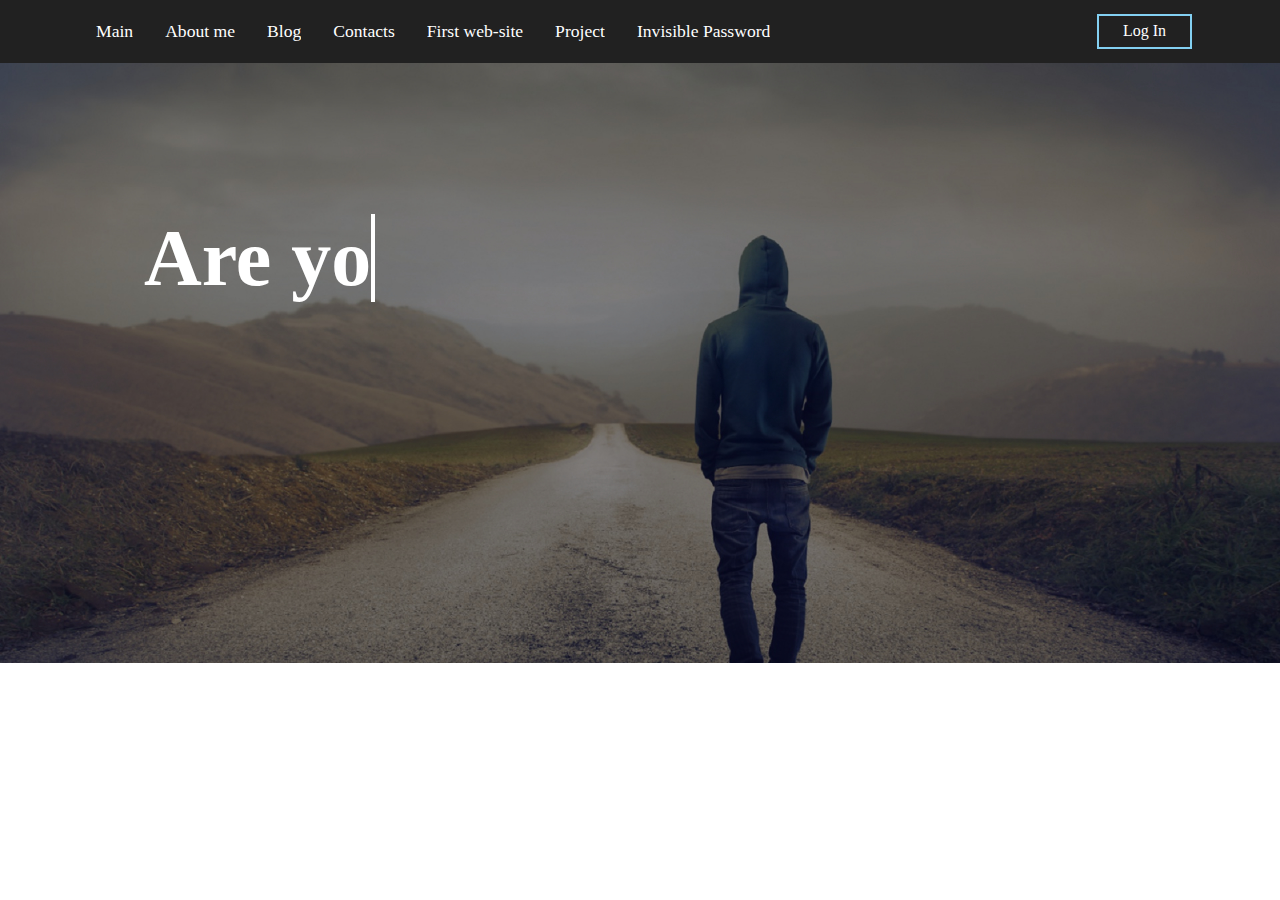
<file: index.html>
<!DOCTYPE html>
<html lang="en">

<head>
    <meta charset="UTF-8">
    <meta name="viewport" content="width=device-width, initial-scale=1.0">
    <meta http-equiv="X-UA-Compatible" content="ie=edge">
    <title>Petruniv Sergiy personal page</title>
    <link rel="stylesheet" href="style/style.css">
    <link rel="stylesheet" href="https://cdnjs.cloudflare.com/ajax/libs/font-awesome/4.7.0/css/font-awesome.min.css">
    <link href="https://fonts.googleapis.com/css?family=Roboto:400,500&display=swap" rel="stylesheet">
    <script src="script/type-animation.js"></script>

</head>

<body>
    <nav id="navbar" class="header-background full-width-background">
        <div class="container align-items-center d-flex-lg fx-content-space-between">
            <div class="fx-order-2-lg d-flex fx-content-space-between align-items-center ">
                <div id="burger" class="d-none-lg">
                    <div class="bar1"></div>
                    <div class="bar2"></div>
                    <div class="bar3"></div>
                </div>
                <button id="navbar-login-button" class="all-button">Log In</button>
            </div>

            <ul id="links" class="d-none show-navbar-lg fx-order-1-lg ">
                <li><a href="index.html">Main</a></li>
                <li><a href="pages/about_me.html">About me</a></li>
                <li><a href="pages/blog.html">Blog</a></li>
                <li><a href="pages/contacts.html">Contacts</a></li>
                <li><a href="https://bukoveltransfer.com.ua">First web-site</a></li>
                <li><a href="pages/project.html">Project</a></li>
                <li><a href="invisible_password.html">Invisible Password</a></li>
            </ul>
        </div>
    </nav>
    <main>
        <div id="first-background" class="full-width radial-background-color d-flex fx-justify-center ">
                 <section class="container">
                <article class="typed-text">
                    <h1 class="main-type-write">My name is Sergiy Petruniv!</h1>
                </article>
            </section>
        </div>


    </main>

    <section id="login-popup" class="d-none">
        <div class="header-popup">
            <h2>Login Form</h2>
            <div class="x">
                <div class="x1"></div>
                <div class="x2"></div>
            </div>
        </div>
        <div class="main-popup">
            <form action="#" method="POST" id="login-form" autocomplete="off">
                <fieldset>
                    <input type="text" name="login" id="name" class="input-form" required>
                    <label for="login">Login: </label>
                    <div class="after-input"></div>
                </fieldset>
                <fieldset>
                    <input type="text" name="mail" id="mail" class="input-form" required>
                    <label for="email">E-mail: </label>
                    <div class="after-input"></div>
                </fieldset>
                <fieldset>
                    <input type="password" name="pass" id="pass" class="input-form" required>
                    <label for="pass">Password: </label>
                    <div class="after-input"></div>
                </fieldset>
                <button class="popup-button">Submit</button>
            </form>

        </div>
    </section>
    <script src="script/script.js"></script>
</body>

</html>
</file>
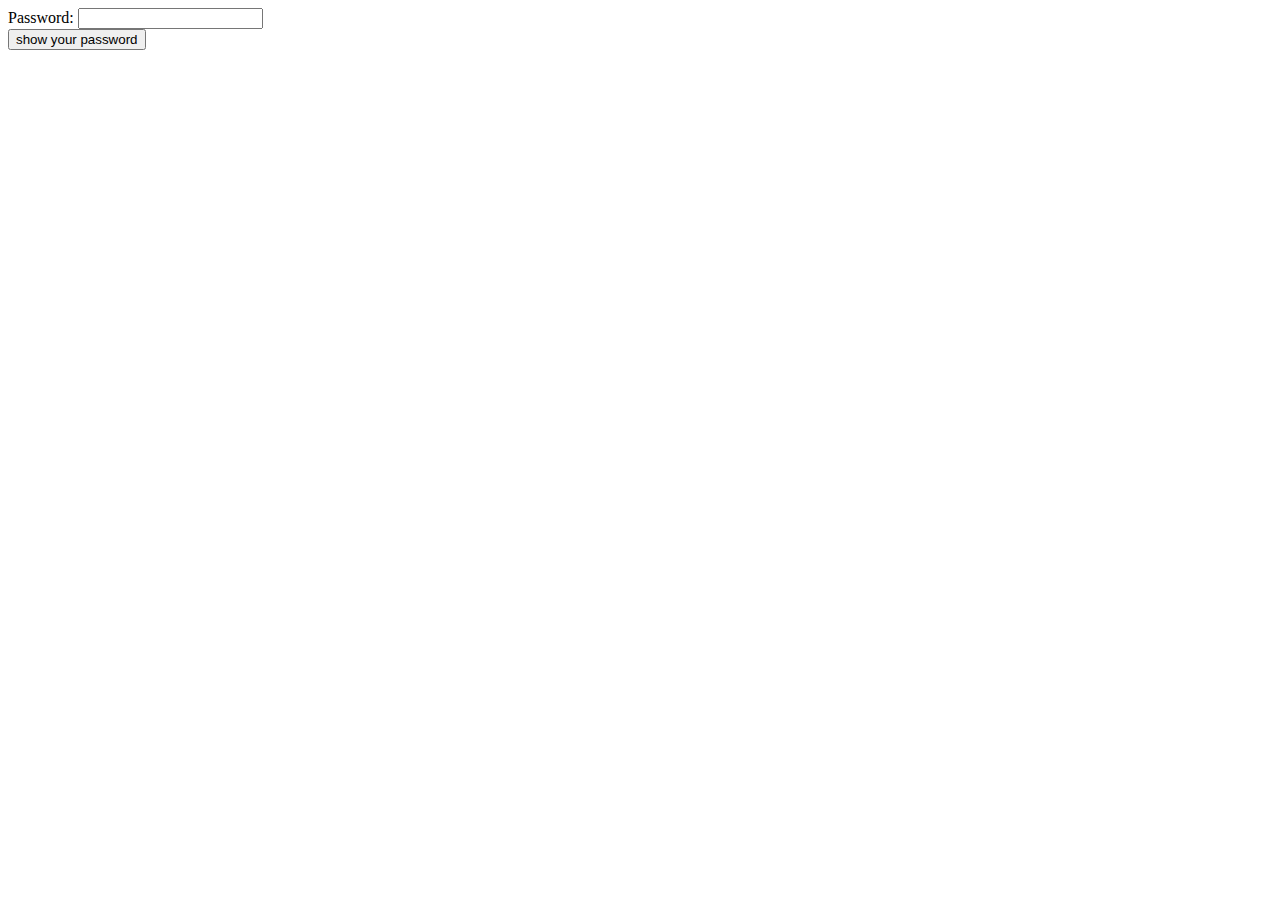
<file: invisible_password.html>
<!DOCTYPE html>
<html lang="en">

<head>
    <meta charset="UTF-8">
    <meta name="viewport" content="width=device-width, initial-scale=1.0">
    <meta http-equiv="X-UA-Compatible" content="ie=edge">
    <title>Document</title>
</head>

<body>
    <label for="pass">Password:</label>
    <input type="text" name="pass" id="password"><br>
    <input type="button" value="show your password" id="submit">


    <script>
        let pass = document.getElementById("password");
        let button = document.getElementById("submit");
        let arr = [];

        pass.addEventListener('keydown', function (event) {
            event.preventDefault();

            if (event.key != ' ') {
                arr.push(event.key)
            }
        })

        button.addEventListener('click', function () {
            let newArr = arr.join('');
            alert("Your password is: " + newArr);
            arr = [];
        })
    </script>
</body>

</html>
</file>
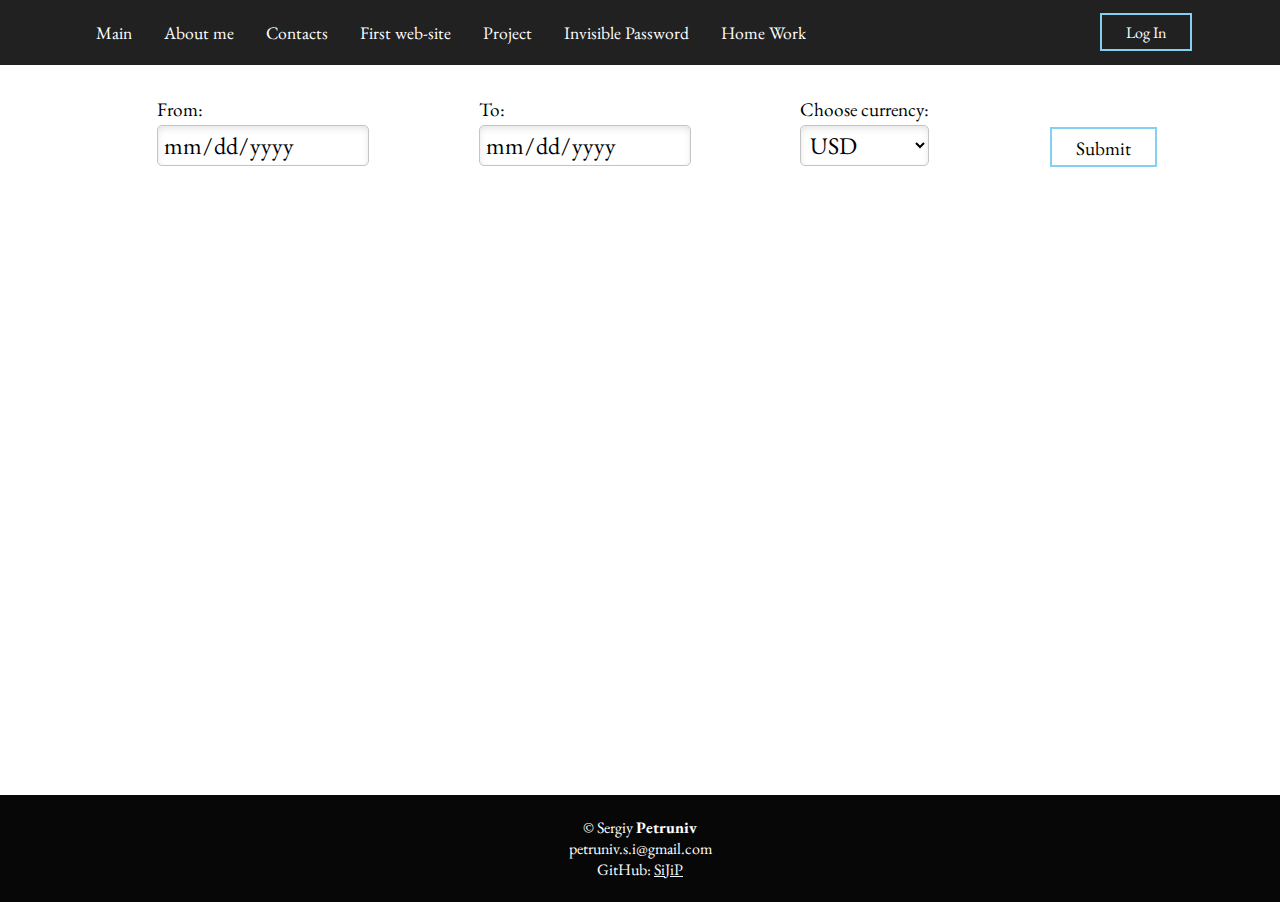
<file: pages/project.html>
<!DOCTYPE html>
<html lang="en">

<head>
    <meta charset="UTF-8" />
    <meta name="viewport" content="width=device-width, initial-scale=1.0" />
    <meta http-equiv="X-UA-Compatible" content="ie=edge" />
    <title>Project</title>
    <link rel="stylesheet" href="../style/style.css" />
    <link href="https://fonts.googleapis.com/css?family=EB+Garamond:400,500,700&display=swap" rel="stylesheet" />
    <link href="https://fonts.googleapis.com/css?family=Roboto:400,500&display=swap" rel="stylesheet" />
    <script src="https://code.jquery.com/jquery-3.1.1.min.js"></script>
    <script src="https://code.highcharts.com/highcharts.js"></script>
    <script src="https://code.highcharts.com/modules/exporting.js"></script>
    <script src="https://code.highcharts.com/modules/export-data.js"></script>
</head>

<body>
    <nav id="navbar" class="header-background full-width-background">
        <div class="container align-items-center d-flex-lg fx-content-space-between">
            <div class="fx-order-2-lg d-flex fx-content-space-between align-items-center ">
                <div id="burger" class="d-none-lg">
                    <div class="bar1"></div>
                    <div class="bar2"></div>
                    <div class="bar3"></div>
                </div>
                <button id="navbar-login-button" class="all-button">Log In</button>
            </div>

            <ul id="links" class="d-none show-navbar-lg fx-order-1-lg ">
                <li><a href="../index.html">Main</a></li>
                <li><a href="about_me.html">About me</a></li>
                <li><a href="contacts.html">Contacts</a></li>
                <li><a href="https://bukoveltransfer.com.ua">First web-site</a></li>
                <li><a href="project.html">Project</a></li>
                <li><a href="../invisible_password.html">Invisible Password</a></li>
                <li><a href="sleep_number.html">Home Work</a></li>
            </ul>
        </div>
    </nav>
    <main class="main-info d-flex-lg fx-justify-center ">
        <div class="container">
            <form action="" method="get" id="chart-form" class="justify-space-around-lg align-items-end-lg">
                <div class="input-chart-row">
                    <label for="start">From:</label>
                    <input type="date" class="chart-input" id="start-date" name="start" />
                </div>

                <div class="input-chart-row">
                    <label for="end">To:</label>
                    <input type="date" class="chart-input" id="end-date" name="end" />
                </div>

                <div class="input-chart-row">
                    <label for="currency">Choose currency: </label>
                    <select name="currency" id="currency" class="chart-input">
                        <option value="usd">USD</option>
                        <option value="rub">RUB</option>
                        <option value="eur">EUR</option>
                        <option value="czk">CZK</option>
                        <option value="pln">PLN</option>
                        <option value="cad">CAD</option>
                        <option value="jpy">JPY</option>
                        <option value="sek">SEK</option>
                        <option value="xau">Gold</option>
                        <option value="xag">Silver</option>
                        <option value="xpt">Platinum</option>
                        <option value="xpd">Paladium</option>
                    </select>
                </div>
                <button type="button" class="all-button" id="chart-button">
                    Submit
                </button>
            </form>
        </div>
    </main>

    <div id="container-chart"></div>

    <section id="login-popup" class="d-none">
        <div class="header-popup">
            <h2>Login Form</h2>
            <div class="x">
                <div class="x1"></div>
                <div class="x2"></div>
            </div>
        </div>
        <div class="main-popup">
            <form action="#" method="POST" id="login-form" autocomplete="off">
                <fieldset>
                    <input type="text" name="login" id="name" class="input-form" required />
                    <label for="login">Login: </label>
                    <div class="after-input"></div>
                </fieldset>
                <fieldset>
                    <input type="text" name="mail" id="mail" class="input-form" required />
                    <label for="email">E-mail: </label>
                    <div class="after-input"></div>
                </fieldset>
                <fieldset>
                    <input type="password" name="pass" id="pass" class="input-form" required />
                    <label for="pass">Password: </label>
                    <div class="after-input"></div>
                </fieldset>
                <button class="popup-button">Submit</button>
            </form>
        </div>
    </section>
    <footer class="footer d-flex fx-justify-center">
        <div class="copyright d-flex align-items-center">
            <span>© Sergiy <b>Petruniv</b><br />
                petruniv.s.i@gmail.com <br />
                GitHub: <a href="https://github.com/SiJiP">SiJiP</a>
            </span>
        </div>
    </footer>

    <script src="../script/chart_async_await.js"></script>
    <script src="../script/script.js"></script>
</body>

</html>
</file>
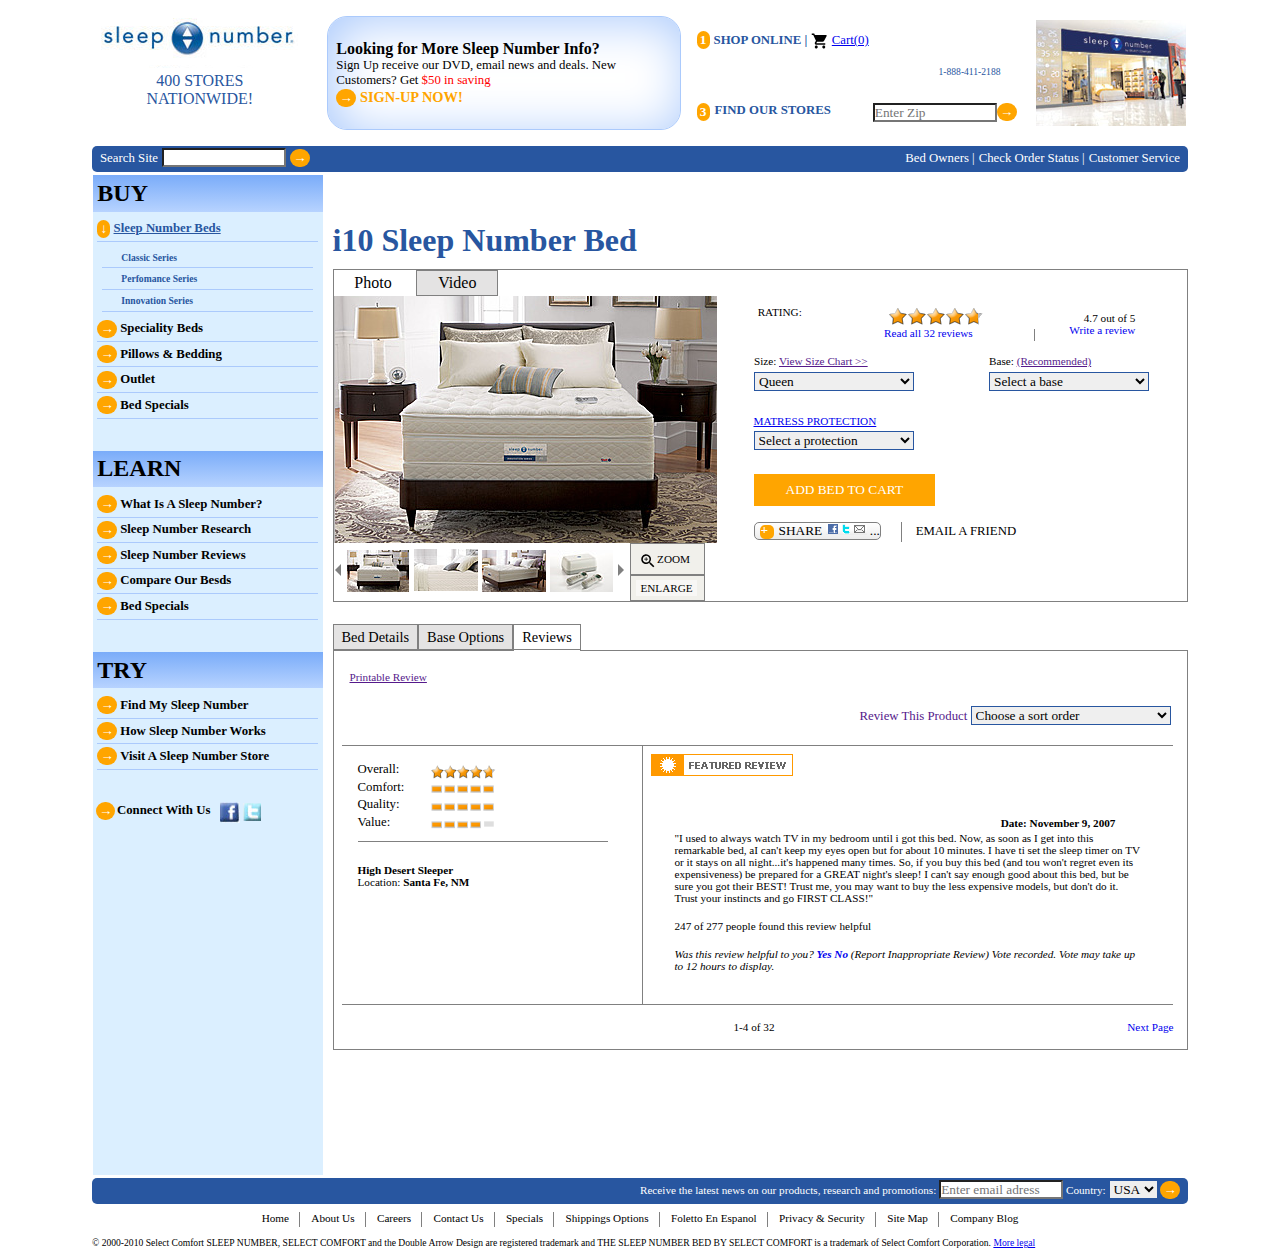
<file: pages/sleep_number.html>
<!DOCTYPE html>
<html lang="en">

<head>
    <meta charset="UTF-8">
    <meta name="viewport" content="width=device-width, initial-scale=1.0">
    <meta http-equiv="X-UA-Compatible" content="ie=edge">
    <title>Sleep Number</title>
    <link rel="stylesheet" href="../style/sleep_number.css">
</head>

<body>
    <div class="container">

        <header class="header d-flex-row">

            <div class="header-logo d-flex-column align-cont-center">
                <figure>
                    <img src="../img-furniture/logo.png" alt="">
                </figure>
                <span class="logo-text">400 STORES NATIONWIDE!</span>
            </div>

            <div class="header-box d-flex-column justify-cont-center">
                <span class="box-text">
                    <h6>Looking for More Sleep Number Info?</h6>
                    <p>Sign Up receive our DVD, email news and deals.
                        New Customers? Get <span class="red-text">$50 in saving</span>
                    </p>
                    <button class="all-button">→</button>
                    <a href="#">SIGN-UP NOW!</a>
                </span>
            </div>

            <div class="header-cart d-flex-column">
                <div>
                    <button class="all-button">1</button>
                    <span class="cart-text">SHOP ONLINE |
                        <img class="cart-img" src="../img-furniture/baseline_shopping_cart_black_18dp.png" alt="">
                        <a href="#" class="cart">Cart(0)</a></span><br>
                </div>
                <span class="cart-phone">1-888-411-2188</span><br>
                <div class="d-flex-row margin-top-bot">
                    <button class="all-button">3</button>
                    <span class="cart-text margin-null">FIND OUR STORES</span>
                    <input type="text" placeholder="Enter Zip">
                    <button class="all-button">→</button>
                </div>

            </div>

            <div class="header-image">
                <figure>
                    <img src="../img-furniture/header-pic.png" alt="">
                </figure>
            </div>
        </header>

        <nav class="d-flex-row navbar justify-cont-sp-btw">
            <div class="nav-search">
                <span>Search Site</span>
                <input type="text">
                <button class="all-button">→</button>
            </div>
            <div class="nav-link">
                <a href="#">Bed Owners |</a>
                <a href="#">Check Order Status |</a>
                <a href="#">Customer Service</a>
            </div>
        </nav>

        <main class="d-flex-row main-width">
            <aside class="side-nav">
                <div class="blocks block1">
                    <h2>BUY</h2>
                    <ul>
                        <div class="d-flex-row selected"><button class="all-button">↓</button>
                            <li>Sleep Number Beds</li>

                        </div>
                        <ul class="inside-link">
                            <div>
                                <li>Classic Series</li>
                            </div>
                            <div>
                                <li>Perfomance Series</li>
                            </div>
                            <div>
                                <li>Innovation Series</li>
                            </div>
                        </ul>
                        <div class="d-flex-row"><button class="all-button">→</button>
                            <li>Speciality Beds</li>
                        </div>
                        <div class="d-flex-row"><button class="all-button">→</button>
                            <li>Pillows & Bedding</li>
                        </div>
                        <div class="d-flex-row"><button class="all-button">→</button>
                            <li>Outlet</li>
                        </div>
                        <div class="d-flex-row"><button class="all-button">→</button>
                            <li>Bed Specials</li>
                        </div>
                    </ul>
                </div>
                <div class="blocks block2">
                    <h2>Learn</h2>
                    <ul>
                        <div class="d-flex-row"><button class="all-button">→</button>
                            <li>What Is A Sleep number?</li>
                        </div>
                        <div class="d-flex-row"><button class="all-button">→</button>
                            <li>Sleep Number Research</li>
                        </div>
                        <div class="d-flex-row"><button class="all-button">→</button>
                            <li>Sleep Number Reviews</li>
                        </div>
                        <div class="d-flex-row"><button class="all-button">→</button>
                            <li>Compare our besds</li>
                        </div>
                        <div class="d-flex-row"><button class="all-button">→</button>
                            <li>Bed Specials</li>
                        </div>
                    </ul>
                </div>
                <div class="blocks block2">
                    <h2>Try</h2>
                    <ul>
                        <div class="d-flex-row"><button class="all-button">→</button>
                            <li>find my sleep number</li>
                        </div>
                        <div class="d-flex-row"><button class="all-button">→</button>
                            <li>how sleep number works</li>
                        </div>
                        <div class="d-flex-row"><button class="all-button">→</button>
                            <li>visit a sleep number store</li>
                        </div>

                    </ul>
                    <div class="d-flex-row connect"><button class="all-button">→</button>
                        <span>connect with us</span>
                        <figure>
                            <img src="../img-furniture/fb.png" alt="">
                            <img src="../img-furniture/twitter.png" alt="">
                        </figure>
                    </div>
                </div>
            </aside>

            <section class="main-box">
                
                <h1>i10 Sleep Number Bed</h1>

                <article class="bed d-flex-row">
                    <div>
                        <div class="tabs">
                            <div class="tab-active">Photo</div>
                            <div class="tab-disable">Video</div>
                        </div>
                        <div class="gallery left-col">
                            <figure class="big-image">
                                <img src="../img-furniture/furniture1.png" alt="">
                            </figure>
                            <figure class="small-image">
                                <div class="arrow-left"></div>
                                <img src="../img-furniture/furniture2.png" alt="">
                                <img src="../img-furniture/furniture3.png" alt="">
                                <img src="../img-furniture/furniture4.png" alt="">
                                <img src="../img-furniture/furniture5.png" alt="">
                                <div class="arrow-right"></div>
                                <div class="small-button">
                                    <button><img src="../img-furniture/baseline_zoom_in_black_18dp.png"
                                            alt="">ZOOM</button>
                                    <button><span>ENLARGE</span></button>
                                </div>
                            </figure>
                        </div>
                    </div>
                    <div class="right-col">
                        <div class="first-row d-flex-row justify-cont-sp-arnd">
                            <div>RATING:</div>
                            <div class="d-flex-column stars">
                                <img src="../img-furniture/starts.png" alt="">
                                <a href="#">Read all 32 reviews</a>
                            </div>
                            <div class="d-flex-column review">
                                <div>4.7 out of 5</div>
                                <a href="#">Write a review</a>
                            </div>
                        </div>

                        <div class="second-row d-flex-row justify-cont-sp-arnd">
                            <div class="d-flex-column"> <span> Size: <a href="">View Size Chart >></span></a>
                                <select name="bed" id="1">
                                    <option value="1">Queen</option>
                                </select>
                            </div>
                            <div class="d-flex-column"><span>Base: <a href="">(Recommended)</span> </a>
                                <select name="base" id="2">
                                    <option value="1">Select a base</option>
                                </select>
                            </div>
                        </div>

                        <div class="third-row d-flex-row justify-cont-start">
                            <div class="d-flex-column"><a href="#">MATRESS PROTECTION</a>
                                <select name="protection" id="3">
                                    <option value="1">Select a protection</option>
                                </select>
                            </div>
                        </div>
                        <button type="button" class="buy-button">add bed to cart</button>
                        <div>
                            <button type="button" class="share-button">share <img src="../img-furniture/button-img.png"
                                    alt=""> ...</button>
                            <span>email a friend</span>
                        </div>
                    </div>
                </article>
                <article class="reviews d-flex-column ">
                    <div class="tabs-second">
                        <div class="tab">Bed Details</div>
                        <div class="tab">Base Options</div>
                        <div class="tab white-tab">Reviews</div>
                    </div>
                    <div class="review-link"><a href="">Printable Review</a></div>
                    <div class="review-select align-self-end">
                        <a href=""> Review This Product</a>
                        <select name="review" id="review">
                            <option value="">Choose a sort order</option>
                        </select>
                    </div>
                    <div class="base-box-info d-flex-row">
                        <div class="left-column-2">
                            <div class="quality d-flex-column">
                                <div class="d-flex-row justify-cont-sp-btw ">Overall:
                                    <img src="../img-furniture/starts.png" alt="">
                                </div>
                                <div class="d-flex-row justify-cont-sp-btw">Comfort:
                                    <img src="../img-furniture/row5.png" alt="">
                                </div>
                                <div class="d-flex-row justify-cont-sp-btw">Quality:
                                    <img src="../img-furniture/row5.png" alt="">
                                </div>
                                <div class="d-flex-row justify-cont-sp-btw">Value:
                                    <img src="../img-furniture/row4.png" alt="">
                                </div>
                            </div>
                            <div class="mini-block">
                                <span><b> High Desert Sleeper</b> <br>
                                    Location: <b>Santa Fe, NM</b>
                                </span>
                            </div>
                        </div>
                        <div class="right-column-2">
                            <div class="orange-box">
                                <img src="../img-furniture/sun.png" alt="">
                            </div>
                            <div class="box-base-text">
                                <div class="box-date"> <span> Date: November 9, 2007</span></div>
                                <p>"I used to always watch TV in my bedroom until i got this bed.
                                    Now, as soon as I get into this remarkable bed, aI can't keep
                                    my eyes open but for about 10 minutes. I have ti set the sleep
                                    timer on TV or it stays on all night...it's happened many times.
                                    So, if you buy this bed (and tou won't regret even its expensiveness)
                                    be prepared for a GREAT night's sleep! I can't say enough good about
                                    this bed, but be sure you got their BEST! Trust me, you may want to buy
                                    the less expensive models, but don't do it. Trust your instincts and go
                                    FIRST CLASS!"
                                </p>
                                <span class="likes">247 of 277 people found this review helpful</span><br>
                                <span class="helpful"><em>Was this review helpful to you?
                                        <a href="#">Yes</a> <a href="#">No</a> (Report Inappropriate Review)
                                        Vote recorded. Vote may take up to 12 hours to display. </em></span>
                            </div>
                        </div>
                    </div>
                    <div class="pages d-flex-row">
                        <div>1-4 of 32</div>
                        <div><a href="#">Next Page</a></div>
                    </div>
                </article>
            </section>
        </main>
        <footer>
            <nav class="d-flex-row navbar justify-cont-end">
                <div>
                    <div class="nav-text d-flex-row align-items-center">
                        <span>Receive the latest news on our products, research and promotions:</span>
                        <input type="text" placeholder="Enter email adress">
                    
                        <span>Country: </span>
                        <select name="country" id="country">
                            <option value="usa">USA</option>
                        </select>
                        <button class="all-button">→</button>
                    </div>
                </div>
            </nav>
            <div class="footer-nav">
                <span>Home</span>
                <span>About Us</span>
                <span>Careers</span>
                <span>Contact Us</span>
                <span>Specials</span>
                <span>Shippings Options</span>
                <span>Foletto En Espanol</span>
                <span>Privacy & Security</span>
                <span>Site Map</span>
                <span>Company Blog</span>
            </div>
            <div class="wohooo-last-row">
                <span>© 2000-2010 Select Comfort SLEEP NUMBER, SELECT COMFORT and 
                    the Double Arrow Design are registered trademark and THE SLEEP 
                    NUMBER BED BY SELECT COMFORT is a trademark of Select Comfort Corporation. 
                    <a href="#">More legal</a>
                </span>
            </div>
        </footer>

    </div>
</body>

</html>
</file>
<file: style/style.css>
* {
  margin: 0;
  padding: 0;
  font-family: "EB Garamond", serif;
}

/*
==============animation==============
*/

@keyframes slide-down {
  0% {
    max-height: 0;
  }

  100% {
    max-height: 999px;
  }
}

@keyframes pop-down {
  0% {
    margin-top: -100%;
  }

  100% {
    margin-top: 0;
  }
}

@keyframes caret {
  50% {
    border-color: transparent;
  }
}

/*
===========GENERAL STYLES=================
*/
/*background for all page, base container*/
.full-width-background {
  width: 100%;
  display: flex;
  justify-content: center;
}

.full-width {
  width: 100%;
}

.fx-column {
  flex-direction: column;
}

.background-color {
  background-color: #1b1b1c;
}

.fx-item-align-center {
  align-items: center;
}

.flex-row {
  display: flex;
  flex: row;
  justify-content: space-between;
}

.d-flex {
  display: flex;
}

.flex-center {
  display: flex;
  justify-content: center;
}

.fx-content-space-between {
  justify-content: space-between;
}

.fx-justify-center {
  justify-content: center;
}

.align-items-center {
  align-items: center;
}

.container {
  width: 100%;
}

.d-none {
  display: none;
}

.all-button {
  border: 2px solid #83d0f2;
  padding: 0.4rem 1.5rem;
  cursor: pointer;
  text-align: center;
}
.align-self-center {
  align-self: center;
}

/*
==========END GENERAL STYLES=============
*/

/*







/**************************************
==============HEADER================
****************************/

.header-background {
  background-color: #212121;
}

#navbar {
  overflow: hidden;
}

.d-flex-ul {
  display: flex;
  flex-direction: column;
  justify-content: center;
}

#navbar-login-button {
  max-width: 150px;
  flex-wrap: nowrap;
  margin: 0 0.5rem;
  font-size: 1rem;
  background: transparent;
  color: #ffffff;
}

#navbar-login-button:hover {
  background-color: #83d0f2;
  transition: background-color 0.5s;
}

/*
============navbar links===========
*/

#links {
  animation: slide-down 2s;
}

li {
  list-style: none;
}

#links a {
  color: white;
  text-decoration: none;
  font-size: 1.1rem;
  justify-content: center;
  text-align: center;
  padding-bottom: 0.8rem;
  /*padding bottom for animation*/
}

#links li {
  padding: 0.5rem 0;
  display: flex;
  justify-content: center;
  position: relative;
  overflow: hidden;
  margin: 0.8rem 1rem 0 1rem;
  /*margin bottom for animation*/
}

#links li::after {
  content: "";
  background-color: #83d0f2;
  width: 100%;
  height: 3px;
  bottom: 0;
  position: absolute;
  transform: translateX(-105%);
}

#links li:hover::after {
  transform: translateX(0);
  transition: transform 0.6s;
}

/*
========hamburger===========
*/

#burger {
  padding: 14px 16px;
  text-decoration: none;
  font-size: 17px;
  cursor: pointer;
}

#burger div {
  width: 30px;
  height: 4px;
  background-color: #83d0f2;
  margin: 6px 0;
  transition: 0.4s;
  display: flex;
}

.change .bar1 {
  -webkit-transform: rotate(-45deg) translate(-6px, 6px);
  transform: rotate(-45deg) translate(-6px, 6px);
}

.change .bar2 {
  opacity: 0;
}

.change .bar3 {
  -webkit-transform: rotate(45deg) translate(-8px, -8px);
  transform: rotate(45deg) translate(-8px, -8px);
}

/*
============login-popup===========
*/

#login-popup {
  width: 320px;
  margin: 0 auto;
  position: absolute;
  left: 50%;
  margin-left: -160px;
  box-shadow: 1px 1px 6px;
  top: 80px;
  animation: pop-down 1s cubic-bezier(0.165, 0.84, 0.44, 1);
}

.header-popup {
  background: #212121;
  padding: 0.5rem;
}

.header-popup > h2 {
  font-weight: 400;
  color: #ffffff;
}

.main-popup {
  background: #ffffff;
}

#login-form {
  width: 300px;
  height: auto;
  padding: 1.5rem 0.6rem;
  display: block;
  background: #ffffff;
}

#login-form fieldset {
  position: relative;
  border: none;
  margin: 1rem auto;
}

.input-form ~ label {
  position: absolute;
  top: 10px;
  left: 0;
  color: rgba(0, 0, 0, 0.3);
  transform-origin: left;
  transition: all 0.3s ease;
}

.input-form:focus ~ label {
  color: #83d0f2;
}

.input-form:focus ~ label,
.input-form:valid ~ label {
  top: -6px;
  transform: scale(0.6, 0.6);
}

.input-form {
  font-size: 1.1rem;
  width: 100%;
  border: 0;
  margin-top: 10px;
  background-color: #ffffff;
}

.input-form:focus {
  outline: none;
}

.after-input {
  width: 100%;
  height: 2px;
  background: linear-gradient(to right, #83d0f2 50%, transparent 50%);
  background-color: rgba(0, 0, 0, 0.3);
  background-size: 200% 100%;
  background-position: 100% 0;
  transition: all 0.6s ease;
}

.input-form:focus ~ .after-input {
  background-position: 0 0;
}

.popup-button {
  position: relative;
  width: 100%;
  font-size: 20px;
  line-height: 1.5;
  margin-top: 20px;
  padding: 2px 10px;
  color: rgba(0, 0, 0, 0.4);
  border: none;
  background: linear-gradient(to right, #83d0f2 50%, transparent 50%);
  background-color: rgba(0, 0, 0, 0.3);
  background-size: 200% 100%;
  background-position: 100% 0;
  transition: all 0.6s ease;
}

.popup-button::before {
  position: absolute;
  content: "Submit";
  top: 2px;
  bottom: 2px;
  left: 2px;
  right: 2px;
  display: block;
  background-color: #ffffff;
}

.popup-button:active,
.popup-button:focus,
.popup-button:hover {
  outline: none;
  background-position: 0 0;
  color: #83d0f2;
}

.x {
  width: 25px;
  position: absolute;
  right: 5px;
  top: 19px;
  cursor: pointer;
}

.x1,
.x2 {
  height: 3px;
  width: auto;
  background-color: #83d0f2;
}

.x1 {
  transform: rotate(-45deg) translateX(-2px);
}

.x2 {
  transform: rotate(45deg) translateX(-2px);
}

/*
===========Main info===========
*/
#first-background {
  background-image: url(../images/road-trip.jpg);
  min-height: 500px;
  background-position: center;
  filter: blur();
}

/*
===============typewrite =============
*/
.main-type-write {
  font-size: 3.2rem;
  color: white;
  font-weight: 700;
  font-family: "EB Garamond", serif;
  height: auto;
  text-align: left;
}

.typed-text {
  max-width: 320px;
  position: relative;
  padding: 0 2rem;
}

.typed-text > h1 {
  margin-top: 150px;
}

.caret-span {
  border-right: 0.05em solid;
  animation: caret 1s steps(1) infinite;
  height: 3rem;
}

/*
=============HTML5==============
*/
.box-stack {
  max-width: 300px;
  display: flex;
  flex-direction: column;
  align-self: center;
}

.html5-block > h2 {
  font-size: 2.5rem;
  margin: 3rem 0;
  padding: 1rem 1rem;
  color: #fff;
  font-weight: 500;
  position: relative;
  text-align: center;
}

.html5-block > h2::after {
  content: "";
  position: absolute;
  width: 180px;
  background-color: #fff;
  height: 3px;
  left: 50%;
  margin-left: -90px;
  bottom: 8px;
}

.article-text h3::after {
  content: "";
  position: absolute;
  width: 65px;
  background-color: #fff;
  height: 3px;
  left: 16px;
  bottom: 10px;
}

.article-text > h3 {
  font-size: 1.5rem;
  padding: 1rem;
  position: relative;
  color: #fff;
  margin: 0.5rem 0;
  font-weight: 500;
}

.article-text > p {
  font-size: 1.2rem;
  padding: 0 1rem;
  color: #ededed;
  font-weight: 300;
}

.article-image {
  padding: 1rem;
  margin: 2rem 0;
}

[src*=".png"] {
  max-width: 300px;
}

.badge-lang {
  margin: 3rem 0;
  padding: 1rem 0;
}

.box-image {
  display: flex;
  justify-content: center;
  margin: 2rem 0;
}

.box-image img {
  width: 250px;
}

/*
===========EMBED VIDEO=========
*/
.embed-video {
  width: 100%;
  height: 300px;
  margin: 1.5rem 0 5rem 0;
}

/*
===========FOOTER=============
*/

.footer {
  min-height: 75px;
  background-color: #070707;
  color: #fff;
  padding: 1rem;
}

.copyright {
  text-align: center;
}

.copyright a {
  color: aliceblue;
}

/*
===========FINANCE PROJECT CSS=============
*/

[type="date"] {
  background: #fff
    url(https://cdn1.iconfinder.com/data/icons/cc_mono_icon_set/blacks/16x16/calendar_2.png)
    97% 50% no-repeat;
}

[type="date"]::-webkit-inner-spin-button {
  display: none;
}

[type="date"]::-webkit-calendar-picker-indicator {
  opacity: 0;
}

.chart-input {
  border: 1px solid #c4c4c4;
  border-radius: 5px;
  background-color: #fff;
  padding: 3px 5px;
  box-shadow: inset 0 3px 6px rgba(0, 0, 0, 0.1);
  font-size: 1.5rem;
  width: 100%;
}

#chart-form {
  display: flex;
  padding: 1rem;
  flex-direction: column;
}

.input-chart-row {
  display: flex;
  flex-direction: column;
  justify-items: center;
  margin: 0.8rem;
}

.input-chart-row > label {
  font-size: 1.2rem;
  margin: 0.2rem 0;
}

#chart-button {
  margin: 0.7rem;
  background-color: transparent;
  color: black;
  font-size: 1.2rem;
}

#chart-button:hover {
  background-color: #83d0f2;
  transition: background-color 1s;
}
/*loader*/
.container-for-chart {
  min-width: 310px;
  height: 400px;
}
#container-chart {
  display: flex;
  justify-content: center;
  align-items: center;
  min-width: 310px;
  min-height: 400px;
}
.loader {
  width: 50px;
  height: 50px;
  border-radius: 50%;
  border: 16px solid #00e0ae;
  border-top: 16px solid #5b408c;
  animation: spin 1s infinite;
  display: flex;
}
.error-message {
  display: flex;
  color: darkslategrey;
  font-size: 2rem;
  max-width: 320px;
  text-align: center;
}
@keyframes spin {
  0% {
    transform: rotate(0deg);
  }
  100% {
    transform: rotate(360deg);
  }
}

/********************
***********END*******
*********************/

/*
============HOBBIES=============
*/
.gallery-container {
  max-width: 1120px;
  position: relative;
}

.gallery-slides {
  display: none;
}

.gallery-show {
  display: block;
}

.gallery-show img,
.gallery-slides img {
  width: 100%;
  height: auto;
}

.prev,
.next {
  cursor: pointer;
  position: absolute;
  top: 50%;
  width: auto;
  margin-top: -24px;
  padding: 10px;
  color: #fff;
  font-weight: bold;
  font-size: 2rem;
  transition: 0.6s easy;
  border-radius: 0 3px 3px 0px;
  user-select: none;
  opacity: 0.3;
}

.next {
  right: 0;
  border-radius: 3px 0 0 3px;
}

.prev:hover,
.next:hover {
  opacity: 1;
  background-color: rgba(0, 0, 0, 0.3);
}

.gallery-text {
  color: #f2f2f2;
  font-size: 1rem;
  padding: 0.5rem 0;
  position: absolute;
  bottom: 1.6rem;
  width: 100%;
  text-align: center;
  background-color: rgba(0, 0, 0, 0.5);
}
.dots {
  text-align: center;
}
.dot {
  cursor: pointer;
  height: 15px;
  width: 15px;
  margin: 0 2px;
  background-color: #bbb;
  border-radius: 50%;
  display: inline-block;
  transition: background-color 0.6s ease;
}

.active,
.dot:hover {
  background-color: #717171;
}

.fade {
  -webkit-animation-name: fade;
  -webkit-animation-duration: 1.5s;
  animation-name: fade;
  animation-duration: 1.5s;
}

@-webkit-keyframes fade {
  from {
    opacity: 0.4;
  }

  to {
    opacity: 1;
  }
}

@keyframes fade {
  from {
    opacity: 0.4;
  }

  to {
    opacity: 1;
  }
}

/*
========TABS MUSIC STYLE=======
*/

/* Style the tab */
.music-tabs {
  margin: 4rem 0;
}
.tab {
  overflow: hidden;
  background-color: #212121;
}

/* Style the buttons that are used to open the tab content */
.tab button {
  background-color: inherit;
  float: left;
  border: none;
  outline: none;
  cursor: pointer;
  padding: 0.9rem 1rem;
  transition: 0.4s;
  color: #5b5b5b;
}

/* Change background color of buttons on hover */
.tab button:hover,
.tab button.active {
  background-color: #1b1b1c;
  color: white;
}

/* Create an active/current tablink class */
.tab button.active {
  background-color: #1b1b1c;
  color: white;
}

/* Style the tab content */
.tabcontent {
  display: none;
  padding: 3rem 3rem;
  border-top: none;
  color: white;
  margin: 1rem 0rem;
  min-height: 300px;
  position: relative;
}

.tabcontent::after {
  content: "";
  width: 50%;
  left: 25%;
  height: 2px;
  background-color: #fff;
  bottom: 0;
  position: absolute;
}

.tabcontent h3,
.tabcontent p {
  max-width: 800px;
  margin: 0 auto;
}
.tabcontent h3 {
  font-size: 1.5rem;
}

.tabcontent p {
  font-size: 1.2rem;
}

/*
============END HOBBIES============
*/

/*
=========CONTACTS============
*/
.contact-butt {
  background-color: transparent;
  color: white;
  width: 100%;
  font-size: 1.5rem;
  margin: 1rem 0;
}
.contact-butt:hover {
  background-color: #83d0f2;
  transition: background-color 0.5s;
}

.contact-section {
  font-size: 2rem;
  color: #fff;
  margin: 3rem 0;
}

/*
===========END CONTACTS=============
*/
/* Small devices (landscape phones, 576px and up)*/
@media (min-width: 576px) {
}

/* Medium devices (tablets, 768px and up)*/
@media (min-width: 768px) {
  .main-type-write {
    font-size: 4rem;
  }

  .typed-text {
    max-width: 400px;
  }

  .typed-text > h1 {
    margin-top: 150px;
  }

  .caret-span {
    height: 4rem;
  }

  .embed-video {
    height: 400px;
  }

  .gallery-text {
    font-size: 2rem;
  }
}

/* Large devices (desktops, 992px and up)*/
@media (min-width: 992px) {
  .main-type-write {
    font-size: 5rem;
  }

  .typed-text {
    max-width: 500px;
    margin-left: 2rem;
  }

  .typed-text > h1 {
    margin-top: 150px;
  }

  .caret-span {
    height: 5rem;
  }

  #first-background {
    min-height: 600px;
  }

  .fx-row-lg {
    flex-direction: row;
  }

  .embed-video {
    height: 550px;
  }
  .container-for-chart {
    min-height: 600px;
  }
  #container-chart {
    display: flex;
    justify-content: center;
    align-items: center;
    min-width: 310px;
    min-height: 600px;
  }

  /*
    ===========GENERAL STYLES Large==========
    */

  .fx-order-1-lg {
    order: 1;
  }

  .fx-order-2-lg {
    order: 2;
  }

  .d-flex-lg {
    display: flex;
  }

  .justify-space-between-lg {
    justify-content: space-between;
  }

  .justify-space-around-lg {
    justify-content: space-around;
  }

  .align-items-end-lg {
    align-items: flex-end;
  }

  .container {
    max-width: 1120px;
  }

  .show-navbar-lg {
    display: flex;
    flex-direction: row;
  }

  .d-none-lg {
    display: none;
  }

  .fx-6-lg {
    width: 50%;
  }

  /*
    ===========END GENERAL STYLE===========
    */

  #links li {
    display: inline-flex;
  }

  #chart-form {
    flex-direction: row;
    width: 100%;
  }

  #chart-button {
    height: 40px;
  }

  .article-text > p {
    max-width: 500px;
  }

  .box-stack {
    align-self: initial;
  }
}

/* Extra large devices (large desktops, 1200px and up)*/
@media (min-width: 1200px) {
  #first-background {
    background-size: 100%;
  }

  .embed-video {
    height: 650px;
  }

  .gallery-text {
    font-size: 3rem;
  }
}
</file>
<file: style/sleep_number.css>
* {
    margin: 0;
    padding: 0;
    font-family: verdana;
}

.container {
    display: flex;
    justify-content: center;
    flex-direction: column;
    align-items: center;
}
.d-flex-row{
    display: flex;
    flex-direction: row;
}
.d-flex-column{
    display: flex;
    flex-direction: column;
}
.align-cont-center{
    align-items: center;
}
.justify-cont-center{
    justify-content: center;
}
.justify-cont-sp-btw{
    justify-content: space-between
}
.justify-cont-sp-arnd{
    justify-content: space-around;
}
.justify-cont-start{
    justify-content: flex-start;
}
.justify-cont-end{
    justify-content: flex-end;
}
.align-self-end{
    align-self: flex-end;
}


.margin-top-bot{
    margin: 0.5rem 0;
}
div>.margin-null{
    margin: 0 5px;
}
.max-width{
    max-width: 1080px;
}
.main-width{
    max-width: 1100px;
}
/*
==============HEADER==========
*/

.header {
    display: flex;
    flex-direction: row;
    max-width: 1097px;
    align-items: stretch;
    margin: 1rem auto;
}

.header-logo {
    flex-grow: 1;
    margin-right: 1.2rem;
    width: 230px;
}

  .logo-text {
    display: flex;
    text-align: center;
    max-width: 180px;
    color: #2856a0
  }


.header-box {
    flex-grow: 3;
    padding: 0.5rem;
    border: 1px solid #abcafc;
    border-radius: 20px;
    box-shadow: inset 5px 5px 50px #abcafc;
    width: 356px;
}
  .box-text>h6{
      font-size: 1rem;
  }
  .box-text>p{
      font-size: 0.8rem;
  }
  .red-text{
      color: red;
  }
  .box-text>a{
    text-decoration: none;
    color: orange;
    font-size: 0.9rem;
    font-weight: bold;
  }

.header-cart {
    flex-grow: 1;
    margin: 0 1rem;
    justify-content: flex-end;
    max-width: 320px;

}
  .cart-text{
      color: #2856a0;
      font-size: 0.8rem;
      font-weight: bold;
      width: 200px;
      display: inline-block;
      margin: 1rem 0;
      vertical-align: center;
  }
  .cart-phone{
      color: #2856a0;
      font-size: 0.6rem;
      display: flex;
      align-self: flex-end;
      margin: 0 1rem;
  }
  .cart{
      font-weight: initial;
  }
  .cart-img{
      vertical-align: middle;
  }
  [type="text"]{
    width: 120px;
    height: 15px;
    padding: 0;   
    border-radius: 0;  
  }
  .all-button{
      background: orange;
      text-align: center;
      color: white;
      border: none;
      padding: 0 0.2rem;
      border-radius: 500px;
      display: inline-block;
      font-weight: bold;
      height: 18px;
      cursor: pointer;
  }

.header-image {
    flex-grow: 1;
}

/*
===========NAVBAR========
*/
.navbar{
    min-width: 1080px;
    background-color: #2856a0;
    border-radius: 5px;
    padding: 0.1rem 0.5rem;
    padding-bottom: 0.3rem;
}
  .nav-search>span{
      color: white;
      font-size: 0.8rem;
  }

  .nav-link>a{
      color: white;
      font-size: 0.8rem;
      text-decoration: none;
  }

  /*
  ==========ASIDE=========
  */

  .side-nav{
      background-color: #dbefff;
      margin: 0.2rem 0;
      width:230px;
      height: 1000px;
  }
  .side-nav ul{
      list-style-type: none;
      margin: 0.3rem;
  }
  .side-nav ul:last-child{
      margin-bottom: 2rem;
  }
  .side-nav ul div{
      border-bottom: 1px solid #abcafc;
      padding: 0.2rem 0;
  }
  .side-nav h2{
      text-transform: uppercase;
      background-image: linear-gradient(#7aacf9, #b7d3ff);
      padding: 0.3rem;
  }
  .side-nav li{
      font-size: 0.8rem;
      text-transform: capitalize;
      font-weight: bold;
      padding: 0.1rem 0.2rem;
  }
  .blocks{
      margin-bottom: 1rem;
  }
  .connect{
      font-size: 0.8rem;
      text-transform: capitalize;
      margin: 2rem 0.2rem;
      font-weight: bold;
  }
  .connect>span{
      padding: 0.1rem;
  }
  .connect>figure{
      padding: 0 0.5rem;
  }
  [src*="twitter"]{
      margin-bottom: 2px;
  }
  .selected li{
      text-decoration: underline #2856a0;
      color: #2856a0;
  }
  .inside-link li{
      color: #2856a0;
      font-size: 0.6rem;
      padding: 0.1rem 1.2rem
  }


  /*
  ============MAIN-BOX===========
  */
  .main-box{
      min-width: 865px;
      display: block;
      max-height: 500px;
  }
  .main-box>h1{
      color: #2856a0;
      margin: 50px 10px 10px 10px;
  }
  

  /*
  =======ARTICLE BED=============
  */
.bed{
    border: 1px solid grey;
    margin-left: 10px; 
}
.tab-active,
.tab-disable{
    display: inline-block;
    padding: 0.2rem 1.3rem;
}
.tab-disable{
    background-color: #e4e3e3;
    border: 1px solid grey;
}
.arrow-left {
  width: 0; 
  height: 0; 
  border-top: 6px solid transparent;
  border-bottom: 6px solid transparent; 
  border-right:6px solid grey; 
  display: inline-block;
  margin: 1rem 0.1rem;
}
.arrow-right {
  width: 0; 
  height: 0; 
  border-top: 6px solid transparent;
  border-bottom: 6px solid transparent;
  border-left: 6px solid grey;
  display: inline-block;
  margin: 1rem 0.1rem;
}

.small-button{
    display: inline-block;
    margin-top: -4px;
    cursor: pointer;
}

.small-button img{
    padding-top: 5px; 
    padding-left: 5px;
}

.small-button>button{
    background-color: #f1f0eb;
    border: none;
    display: flex;
    align-items: center;
    padding: 0.2rem;
    font-size: 0.7rem;
    width: 75px;
    border: 1px solid grey;
    cursor: pointer;
}
.small-button span{
    background-color:#f8f7f5;
    padding: 0.1rem 0.3rem;
    margin: 0.1rem;

}

.right-col,
.left-col{
    display: inline-block;
}
.right-col{
    width: 470px;
    font-size: 0.7rem;
    margin-top: 20px;
}
.first-row{
    width: 100%;
    margin: 1rem 0;
}
.first-row a{
    text-decoration: none;
}
.stars img{
    max-width: 120px;

}
.review{
    text-align: right;
    margin-top: 6px;
    padding-right: 10px;
    position: relative;
}
.review::before{
    content: '';
    position: absolute;
    background-color: grey;
    height: 12px;
    width: 1px;
    left: -35px;
    top: 17px;
    
}

/*second row*/

select{
    border: 1px solid #2856a0;
    border-radius: none;
    width: 160px;
    margin: 0.3rem 0;
}

/*third row*/
.third-row{
    margin: 1.2rem 0 1.2rem 37px;
}

/**/
.buy-button{
    text-transform: uppercase;
    color: white;
    padding: 0.5rem 2rem;
    background-color: orange;
    border: none;
    margin-left: 37px;
    cursor: pointer;
}

.share-button{
    background-image: linear-gradient(180deg,#fff, #ececec); 
    display: inline-block;  
    text-transform: uppercase;
    padding-left: 1.5rem;
    position: relative;
    margin: 1rem 0 1rem 37px;
    border: 1px solid grey;
    border-radius: 5px;
    cursor: pointer;
}
.share-button::before{
    content: '';
    background-color: orange;
    position: absolute;
    width: 14px;
    height: 14px;
    color: white;
    border-radius: 5px;
    top: 2px;
    left: 5px;
}
.share-button::after{
    content: '+';
    position: absolute;
    color: white;
    font-weight: bold; 
    border-radius: 5px;
    top: -1px;
    left: 6px;
}
.share-button+span{
    font-size: 0.8rem;
    text-transform: uppercase;
    margin-left: 2rem;
    position: relative;
    display: inline-block;
}
.share-button+span::before{
    content: '';
    height: 20px;
    background-color: grey;
    width: 1px;
    position: absolute;
    left: -15px;
    top: -2px;
}

/*
========SECOND MAIN BLOCK=============
*/

.reviews{
    max-width: 856px;
    border: 1px solid grey;
    margin: 3rem 0 3rem 10px;
    position: relative;
}

.tabs-second{
    position: absolute;
    display: inline-flex;
    top: -27px;
    left: -1px;
    font-size: 0.9rem;
}
.tab{
    border: 1px solid grey;
    padding: 0.2rem 0.5rem;
    background-color: #e4e3e3;
}

.white-tab{
    background-color: white;
    position: relative;
}
.white-tab::after{
    content: ' ';
    position: absolute;
    background-color: white;
    width: 100%;
    height: 5px;
    top: 25px;
    left: 0px;
}

.review-link{
    margin: 1rem;
}

.review-link a{
    font-size: 0.7rem;
}
.review-select{
    margin: 0 1rem;
    font-size: 0.8rem;
}
.review-select a{
    text-decoration: none;
}
.review-select select{
    width: 200px;
}

/*left column*/

.left-column-2{
    border-top: 1px solid grey;
    border-right: 1px solid grey;
    border-bottom: 1px solid grey;
    width: 300px;
    margin-left: 0.5rem;
    font-size: 0.8rem;
    margin-top: 15px;
    display: flex;
    flex-direction: column;
}
.quality {
    width: 140px;
    margin: 1rem;
    position: relative;
    
}
.quality:after{
    content: '';
    width: 250px;
    height: 1px;
    background-color: grey;
    bottom: -10px;
    position: absolute;
  
}

.quality img{
    width: 70px;
    height: 16px;
    padding-top: 0.1rem;
}
.mini-block{
    margin: 1rem;
    font-size: 0.7rem;
}

/*right-column*/

.right-column-2{
    width: 530px;
    display: flex;
    margin-top: 15px;
    border-top: 1px solid grey;
    border-bottom: 1px solid grey;
    flex-direction: column;
}
.orange-box{
    height: 20px;
    margin: 0.5rem;
    display: block;
    width: 100%;
}
.box-base-text{
    margin: 2rem;
    font-size: 0.7rem;
}
.box-date{
    display: flex;
    width: 200px;
    font-weight: bold;
    margin: 0.2rem 0.2rem 0.2rem 70%;
}
.likes{
    display: inline-block;
    margin: 1rem 0;
}
.helpful a{
    font-weight: bold;
    text-decoration: none;
}
.pages{
    width: 440px;
    justify-content: space-between;  
    margin: 1rem 0 1rem 400px;
    font-size: 0.7rem;
}
.pages a {
    text-decoration: none;
}

/*
================FOOTER========
*/

.nav-text{
    font-size: 0.7rem;
    color: white;
    display: inline-block;
}
#country{
    width: initial;
    margin: 0;
}
footer{
    max-width: 1097px;
}
.footer-nav{
    display: flex;
    justify-content: center;
}
.footer-nav span{
    display: inline-block;
    font-size: 0.7rem;
    margin: 0.5rem 0.7rem;
    position: relative; 
}

.footer-nav span::after{
    content: '' ;
    position: absolute;
    height: 15px;
    width: 1px;
    background-color: grey;
    right: -11px;
}
.footer-nav span:last-child::after{
    content: '';
    display: none;
}
.wohooo-last-row span{
    font-size: 0.6rem;
}
</file>
